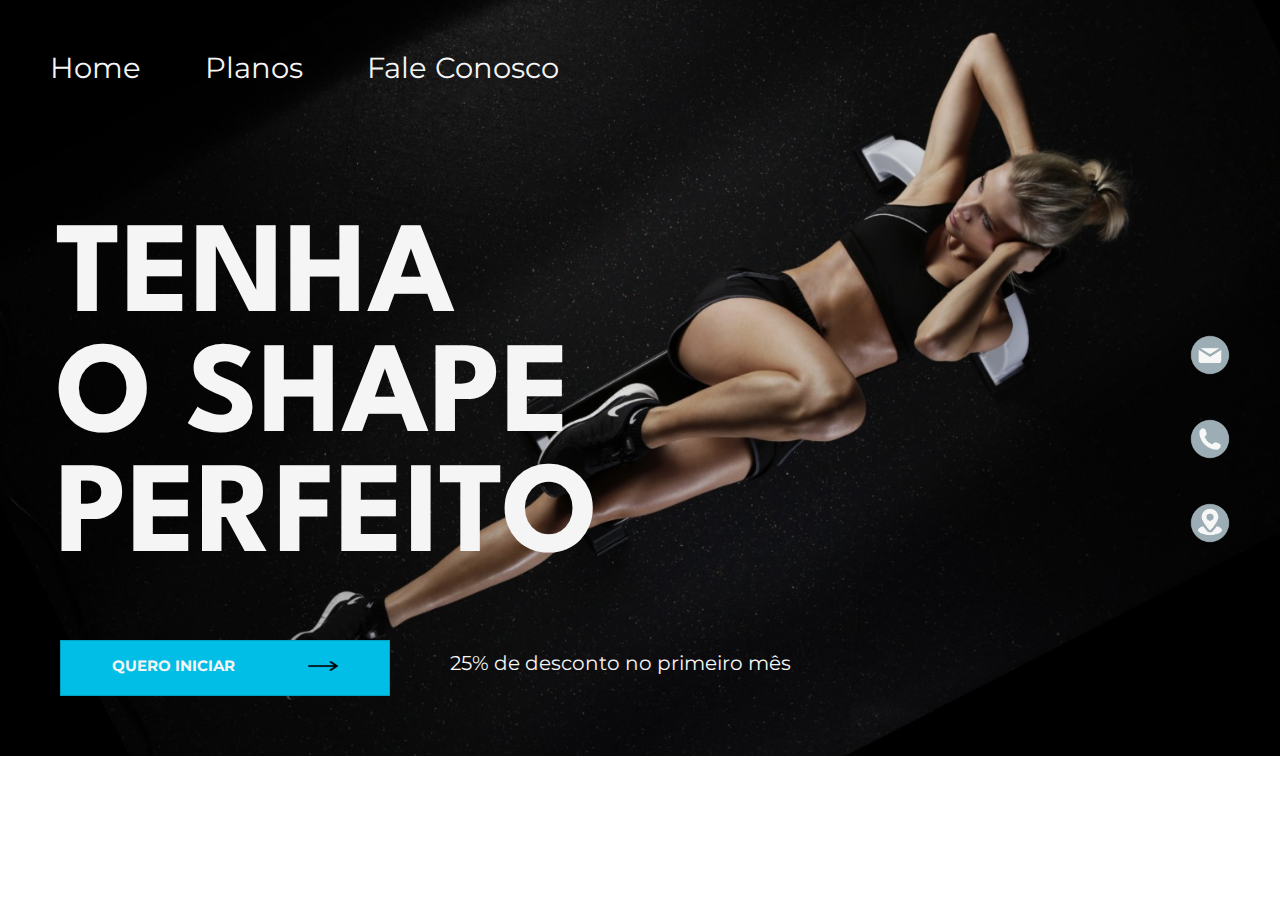
<file: index.html>
<!DOCTYPE html>
<html lang="pt-br">

<head>
    <meta charset="UTF-8">
    <meta name="viewport" content="width=device-width, initial-scale=1.0">
    <link rel="preconnect" href="https://fonts.googleapis.com">
    <link rel="preconnect" href="https://fonts.gstatic.com" crossorigin>
    <link href="https://fonts.googleapis.com/css2?family=League+Spartan:wght@100..900&family=Montserrat:ital,wght@0,100..900;1,100..900&display=swap"
    rel="stylesheet">
    <link rel="stylesheet" href="style.css">
    <title>Academia</title>
</head>

<body>
    <nav>
        <ul id="menu">
            <li>
                <a href=""><p class="title">Home</p></a>
            </li>
            <li>
                <a href="planos.html"><p class="title">Planos</p></a>
            </li>
            <li>
                <a href="contatos.html"><p class="title">Fale Conosco</p></a>
            </li>
        </ul>
    </nav>
    <main>
        <h1>Tenha<br> o shape<br> perfeito</h1>
        <article>
            <ul>
                <li class="icons">
                    <a><img src="img/EmailIcon.png" /></a>
                </li>
                <li class="icons">
                    <a href="https://api.whatsapp.com/send?phone=5554996318562"><img src="img/PhoneIcon.png" /></a>
                </li>
                <li class="icons">
                    <a><img src="img/LocalIcon.png" /></a>
                </li>
            </ul>
        </article>
        <div>
            <a href="https://api.whatsapp.com/send?phone=5554996318562"><button><p>Quero Iniciar<p> <img  id="img-button" src="img/right-arrow.png"></button><a>
            <p id="description">25% de desconto no primeiro mês</p>
        </div>
    </main>
</body>



</html>
</file>
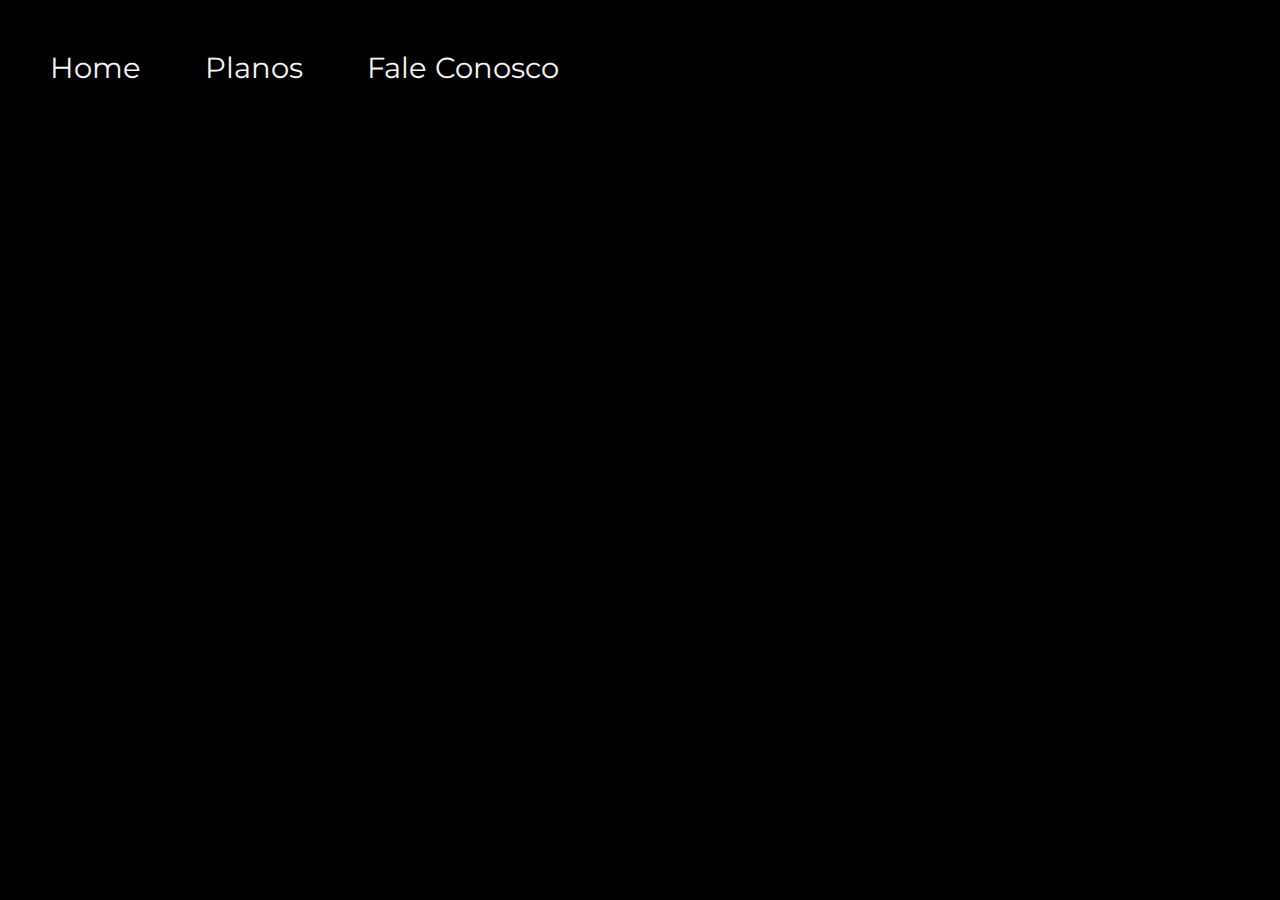
<file: contatos.html>
<!DOCTYPE html>
<html lang="pt-br">

<head>
    <meta charset="UTF-8">
    <meta name="viewport" content="width=device-width, initial-scale=1.0">
    <link rel="preconnect" href="https://fonts.googleapis.com">
    <link rel="preconnect" href="https://fonts.gstatic.com" crossorigin>
    <link
        href="https://fonts.googleapis.com/css2?family=League+Spartan:wght@100..900&family=Montserrat:ital,wght@0,100..900;1,100..900&display=swap"
        rel="stylesheet">
    <title>Fale Conosco</title>
    <style>
        * {
            margin: 0;
            padding: 0;
            box-sizing: border-box;
        }

        nav,
        #menu {
            list-style: none;
            display: flex;
            padding: 25px;
            font-size: 29px;
            gap: 4rem;
        }

        .title:hover {
            border-bottom: 2px solid #00bee6;
        }


        body {
            background-color: black;
        }

        p,
        a {
            text-decoration: none;
            color: whitesmoke;
            font-family: "Montserrat", "sans-serif";
        }
    </style>
</head>

<body>
    <nav>
        <ul id="menu">
            <li>
                <a href="index.html">
                    <p class="title">Home</p>
                </a>
            </li>
            <li>
                <a href="planos.html">
                    <p class="title">Planos</p>
                </a>
            </li>
            <li>
                <a href="contatos.html">
                    <p class="title">Fale Conosco</p>
                </a>
            </li>
        </ul>
    </nav>

</body>

</html>
</file>
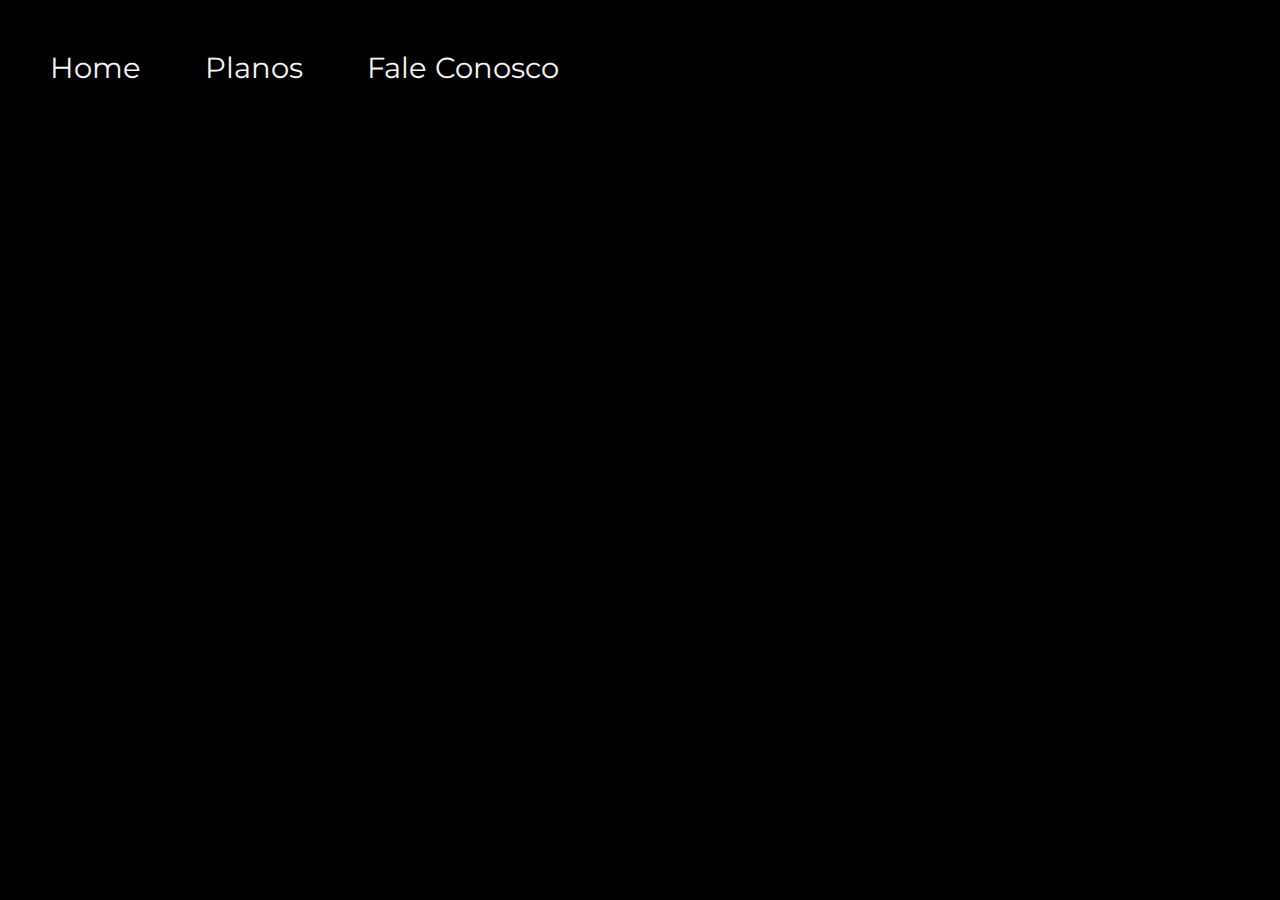
<file: planos.html>
<!DOCTYPE html>
<html lang="pt-br">

<head>
    <meta charset="UTF-8">
    <meta name="viewport" content="width=device-width, initial-scale=1.0">
    <link rel="preconnect" href="https://fonts.googleapis.com">
    <link rel="preconnect" href="https://fonts.gstatic.com" crossorigin>
    <link
        href="https://fonts.googleapis.com/css2?family=League+Spartan:wght@100..900&family=Montserrat:ital,wght@0,100..900;1,100..900&display=swap"
        rel="stylesheet">
    <title>Planos</title>
    <style>
        * {
            margin: 0;
            padding: 0;
            box-sizing: border-box;
        }

        nav,
        #menu {
            list-style: none;
            display: flex;
            padding: 25px;
            font-size: 29px;
            gap: 4rem;
        }

        .title:hover {
            border-bottom: 2px solid #00bee6;
        }


        body {
            background-color: black;
        }

        p,
        a {
            text-decoration: none;
            color: whitesmoke;
            font-family: "Montserrat", "sans-serif";
        }
    </style>
</head>

<body>
    <nav>
        <ul id="menu">
            <li>
                <a href="index.html">
                    <p class="title">Home</p>
                </a>
            </li>
            <li>
                <a href="planos.html">
                    <p class="title">Planos</p>
                </a>
            </li>
            <li>
                <a href="contatos.html">
                    <p class="title">Fale Conosco</p>
                </a>
            </li>
        </ul>
    </nav>

</body>

</html>
</file>
<file: style.css>
*{
    margin: 0;
    padding: 0;
    box-sizing: border-box;
}

body{
    background-image: url(img/Banner.jpeg);
    background-size: cover;
    background-repeat: no-repeat;
}

img{
    width: 40px;
    height: 40px;
    margin: 0px;
    padding: 0px;
}

#img-button{
    width: 30px;
    height: 20px;
    margin: 0px;
    padding: 0px;
}

nav{
    height: 150px;
}

a{
    text-decoration: none;
    color: white;
}

.title:hover{
    border-bottom: 2px solid #00bee6;
}

nav, #menu{
    list-style: none;
    display: flex;
    padding: 25px;
    font-size: 29px;
    gap: 4rem;
}

p{
    color: whitesmoke;
    font-family: "Montserrat", "sans-serif";
}

h1{
    color: whitesmoke;
    font-family: "League Spartan", "sans-serif";
    text-transform: uppercase;
    font-size: 130px;
    padding: 70px 0 0 56px;
}

article{
    position: absolute;
    right: 20px;
    top: 35%;
}

article li{
    list-style-type: none;
    padding: 20px 30px 20px 20px;
}


button{
    display: flex;
    justify-content: space-around;
    text-transform: uppercase;
    background-color:#00bee6;
    color: white;
    text-align: center;
    font-family: "Montserrat", "sans-serif";
    font-weight: 700;
    font-size: 15px;
    width: 330px;
    margin: 60px;
    padding: 15px;
    border: 1px solid #00a0c1;
    outline: none;
}

div{
    display: flex;
}

#description{
    font-family: "Montserrat", "sans-serif";
    padding: 71px 0 0 0;
    font-size: 20px;
}
</file>
